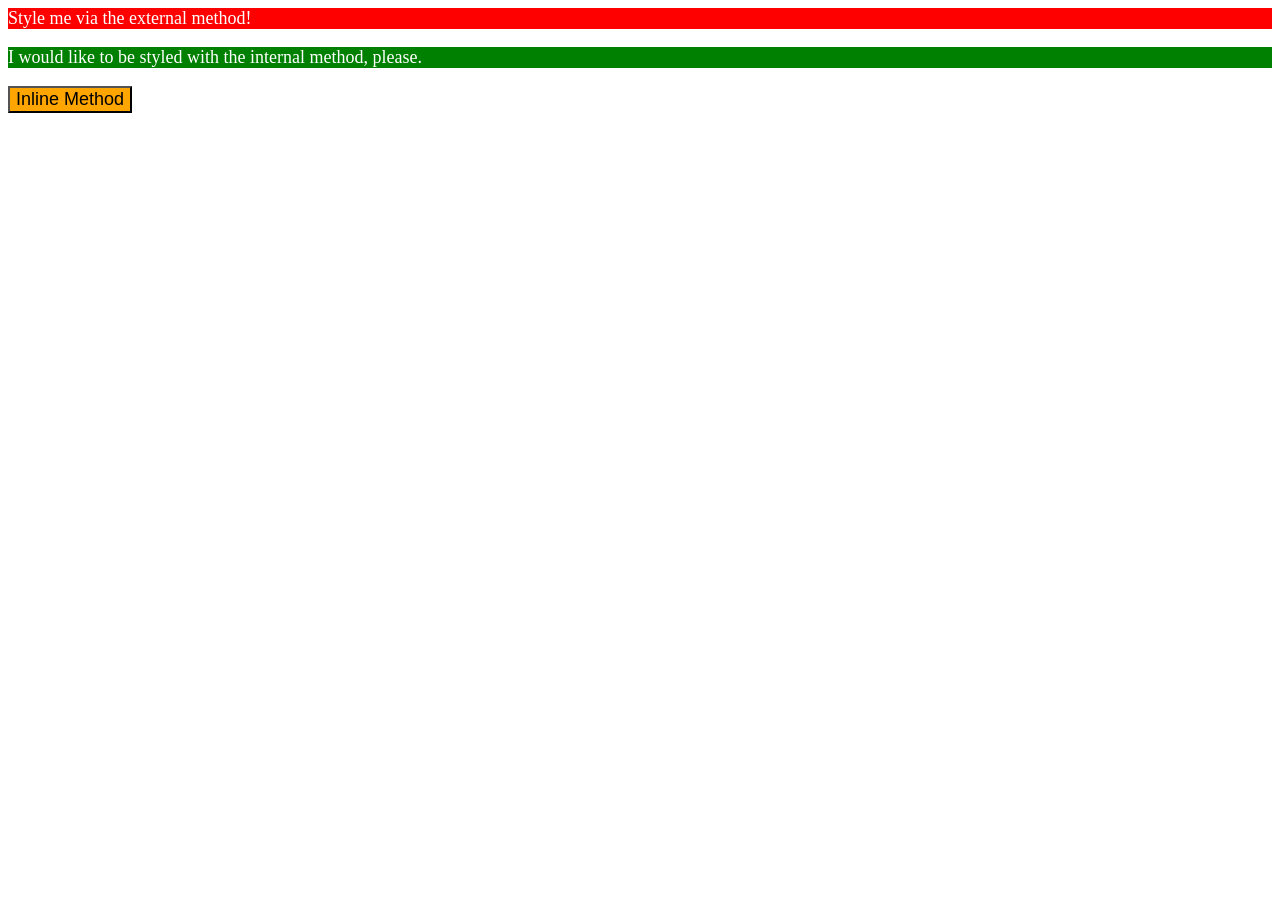
<file: foundations/intro-to-css/01-css-methods/index.html>
<!DOCTYPE html>
<html lang="en">
  <head>
    <meta charset="UTF-8">
    <meta http-equiv="X-UA-Compatible" content="IE=edge">
    <meta name="viewport" content="width=device-width, initial-scale=1.0">
    <title>Methods for Adding CSS</title>
    <link rel="stylesheet" href="style.css">
    <style>
      p{
        color: white;
        background-color: green;
        font-size: 18px;
      }
    </style>


  </head>
  <body>
    <div>Style me via the external method!</div>
    <p>I would like to be styled with the internal method, please.</p>
    <button style="background-color: orange; font-size: 18px;">Inline Method</button>
  </body>
</html>
</file>
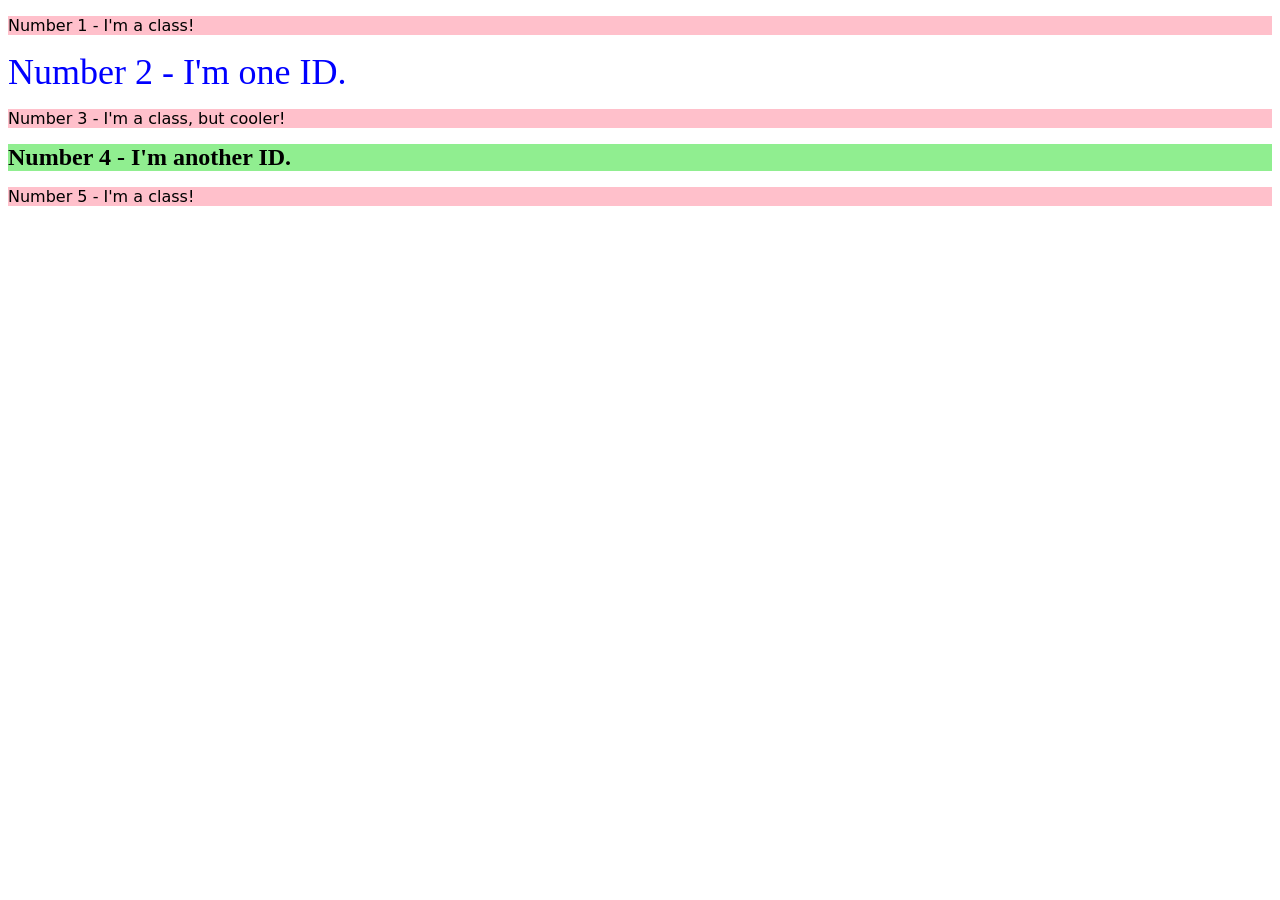
<file: foundations/intro-to-css/02-class-id-selectors/index.html>
<!DOCTYPE html>
<html lang="en">
  <head>
    <meta charset="UTF-8">
    <meta http-equiv="X-UA-Compatible" content="IE=edge">
    <meta name="viewport" content="width=device-width, initial-scale=1.0">
    <title>Class and ID Selectors</title>
    <link rel="stylesheet" href="style.css">
  </head>
  <body>
    <p class="odd">Number 1 - I'm a class!</p>
    <div id="divtwo">Number 2 - I'm one ID.</div>
    <p class="odd three">Number 3 - I'm a class, but cooler!</p>
    <div id="divfour">Number 4 - I'm another ID.</div>
    <p class="odd">Number 5 - I'm a class!</p>
  </body>
</html>
</file>
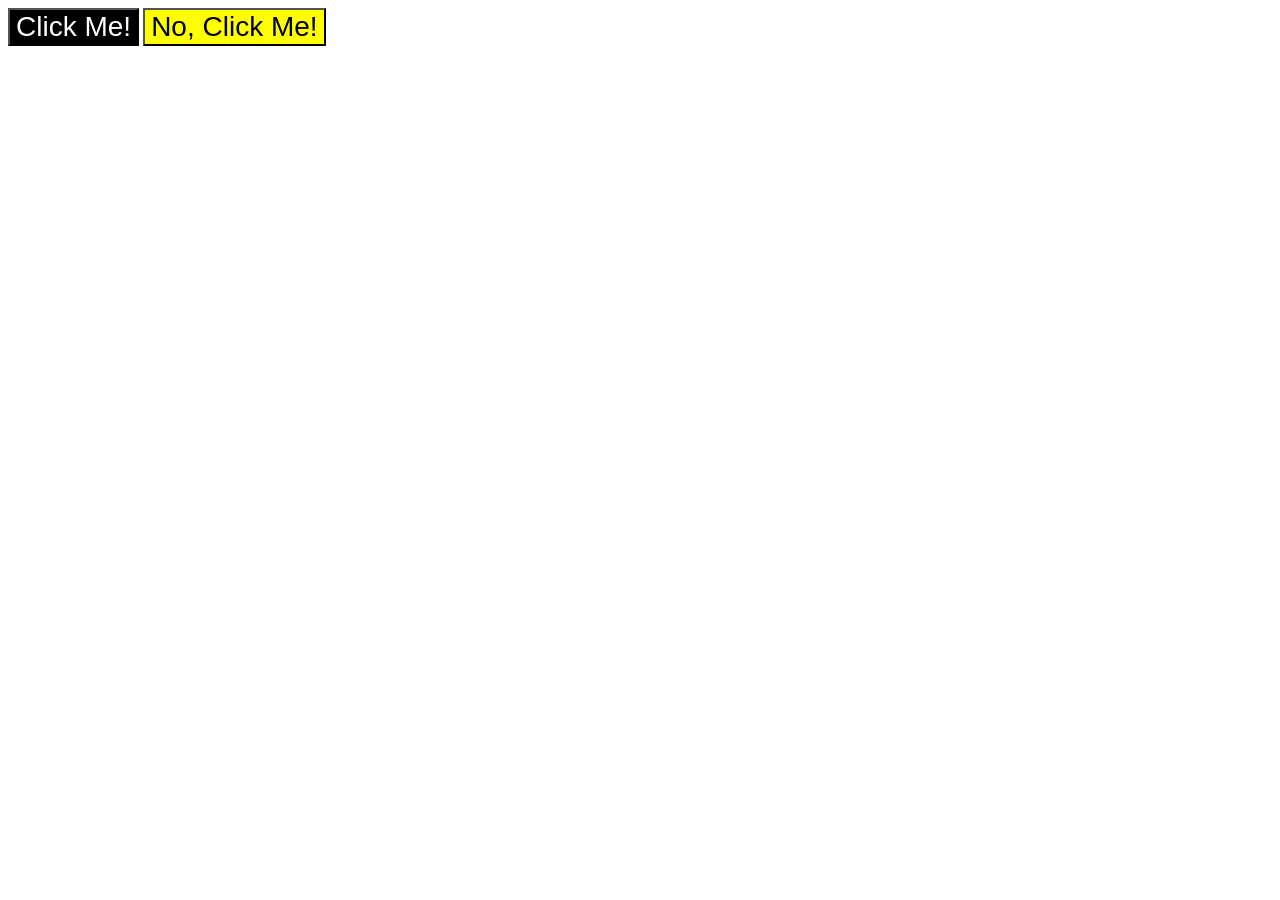
<file: foundations/intro-to-css/03-grouping-selectors/index.html>
<!DOCTYPE html>
<html lang="en">
  <head>
    <meta charset="UTF-8">
    <meta http-equiv="X-UA-Compatible" content="IE=edge">
    <meta name="viewport" content="width=device-width, initial-scale=1.0">
    <title>Grouping Selectors</title>
    <link rel="stylesheet" href="style.css">
  </head>
  <body>
    <button id="first">Click Me!</button>
    <button id="second">No, Click Me!</button>
  </body>
</html>
</file>
<file: foundations/intro-to-css/01-css-methods/style.css>
div {
    background-color: red;
    color: white;
    font-size: 18px;
}
</file>
<file: foundations/intro-to-css/02-class-id-selectors/style.css>
.odd {
    background-color: pink;
    font-family: Verdana, "DejaVu Sans", sans-serif;
}

#divtwo {
    color: blue;
    font-size: 36px;
} Add CSS Styling */

.odd, .three {
    font-size: 24px;
}

#divfour {
    background-color: lightgreen;
    font-size: 24px;
    font-weight: bold;
}
</file>
<file: foundations/intro-to-css/03-grouping-selectors/style.css>
#first, #second {
    font-size: 28px;
    font-family: Helvetica, "Times New Roman", sans-serif;
}

#first {
    background-color: black;
    color: white;
}

#second {
    background-color: yellow;
}
</file>
